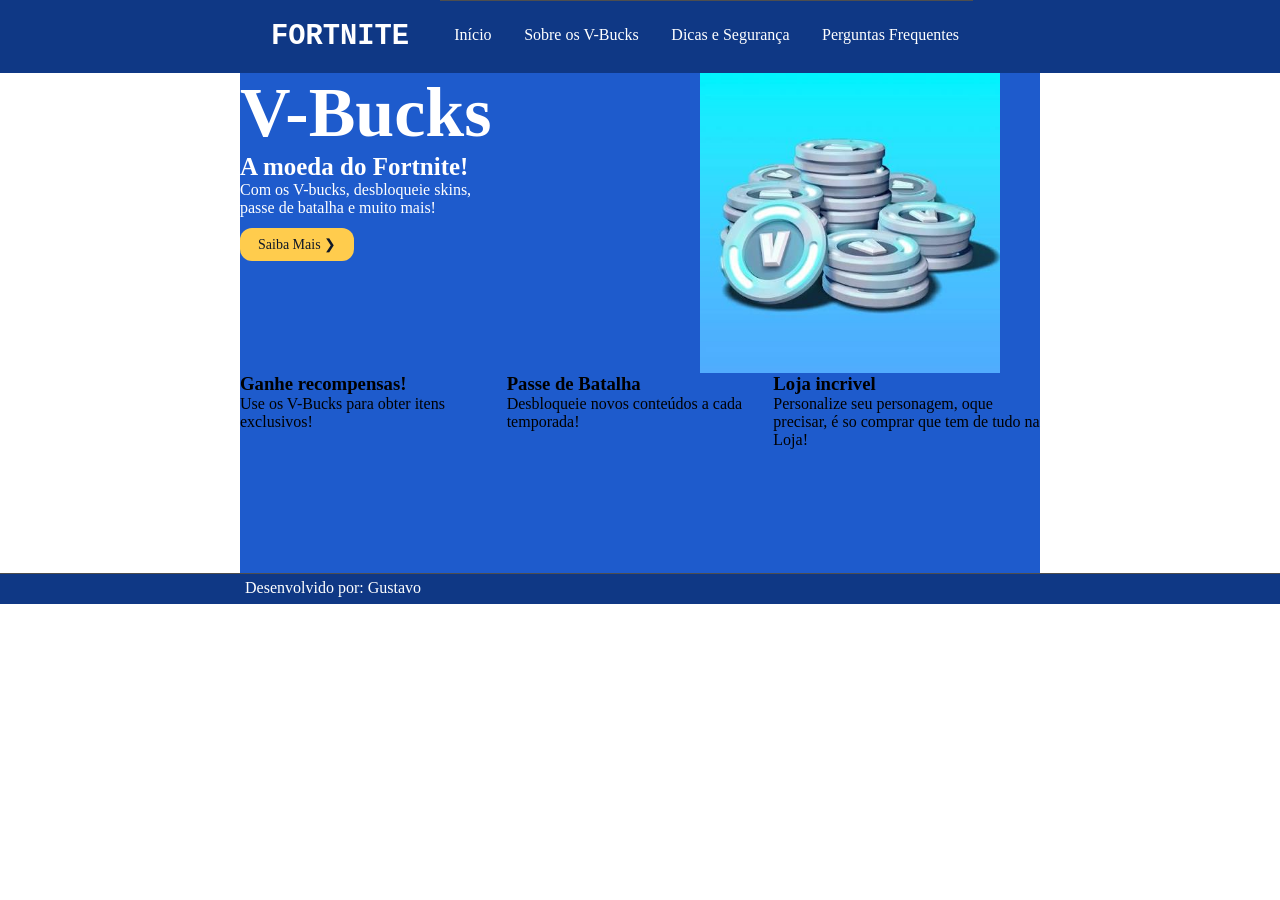
<file: prova-final/menu.html>
<!DOCTYPE html>
<html lang="pt-br">
<head>
    <meta charset="UTF-8">
    <meta name="viewport" content="width=device-width, initial-scale=1.0">
    <title>Document</title>
    <style>
        /* Estilo apenas para parágrafos com a classe "diferente" */
        .diferente {
            color: white; /* Cor do texto */
        }
    </style>
    <link rel="stylesheet" href="grids.css">
    <link rel="stylesheet" href="estilos.css">
</head>
<body>
    
    <!-- inicio do topo -->
     <div class="fundo-cinza">
        <div class="container">
            <div class="row">
                <div class="col-3 topo">
                    <h2>FORTNITE</h2>
                </div>
                

                <div class=" col-8 fundo-cinza  topo-fluido">
                <ul class="menu">
                    <li><a href="menu.html">Início</a></li>
                    <li><a href="vbucks.html">Sobre os V-Bucks</a></li>
                    <li><a href="Dicas.html">Dicas e Segurança</a></li>
                    <li><a href="Perguntas.html">Perguntas Frequentes</a></li>
                </ul>
                </div>
            </div>

        </div>
     </div>

    <!-- fim do topo -->

    <!-- inicio menu -->

     <!-- fim menu -->

     <!-- inicio estrutura -->
<div class="container-principal">
    <div class="row">

        <div class="col-4">
            <h1 class="letras-titulo">V-Bucks</h1>

            <h2 class="letras-subtitulo">
                A moeda do Fortnite!
            </h2>

            <p class="diferente">
                Com os V-bucks, desbloqueie skins,
                passe de batalha e muito mais!
            </p>
            <br>
            <a href="vbucks.html" class="botao">
                Saiba Mais <span>❯</span>
            </a>
        </div>
        
        <div class="col-8 imagem-vbucks">
            <img src="imagens/vbucks.jpg" alt="Moedas V-Bucks">
        </div>

    </div>
    <div class="row">
        <div class="col-4"><h3>Ganhe recompensas!</h3>
        <p>Use os V-Bucks para obter itens exclusivos!</p></div>
        <div class="col-4"><h3>Passe de Batalha</h3>
        <p>Desbloqueie novos conteúdos a cada temporada!</p></div>
        <div class="col-4"><h3>Loja incrivel</h3>
        <p>Personalize seu personagem, oque precisar, é so comprar que tem de tudo na Loja!</p></div>
    </div>
</div>

      <!-- fim estrutura -->

      <!-- inicio rodapé -->
       <div class="fundo-cinza topo-fluido">
            <div class="rodape">
                Desenvolvido por: Gustavo 
            </div>
       </div>
      <!-- fim rodapé -->

    
</body>
</html>
</file>
<file: prova-final/grids.css>
* {
  margin: 0;
  padding: 0;
  box-sizing: border-box;
}

.container {
  width: 800px;
  margin: 0 auto;
  
}

.container-principal{
  width: 800px;
  height: 500px;
  margin: 0 auto;
  background-color: #1e5bcc;
}


.rodape{
  width: 800px;
  margin: 0 auto;
  color: white;
  height: 30px;
  padding: 5px;
}

.row {
  display: grid;
  grid-template-columns: repeat(12, 1fr);
  align-items: start;
}

.col-1 {
  grid-column-end: span 1;
}
.col-2 {
  grid-column-end: span 2;
}
.col-3 {
  grid-column-end: span 3;
}
.col-4 {
  grid-column-end: span 4;
}
.col-5 {
  grid-column-end: span 5;
}
.col-6 {
  grid-column-end: span 6;
}
.col-7 {
  grid-column-end: span 7;
}
.col-8 {
  grid-column-end: span 8;
}
.col-9 {
  grid-column-end: span 9;
}
.col-10 {
  grid-column-end: span 10;
}
.col-11 {
  grid-column-end: span 11;
}
.col-12 {
  grid-column-end: span 12;
}

.offset-1 {
  grid-column-start: 2;
}
.offset-2 {
  grid-column-start: 3;
}
.offset-3 {
  grid-column-start: 4;
}
.offset-4 {
  grid-column-start: 5;
}
.offset-5 {
  grid-column-start: 6;
}
.offset-6 {
  grid-column-start: 7;
}
.offset-7 {
  grid-column-start: 8;
}
.offset-8 {
  grid-column-start: 9;
}
.offset-10 {
  grid-column-start: 11;
}
.offset-11 {
  grid-column-start: 12;
}
.offset-12 {
  grid-column-start: 13;
}

.gap-1 {
  gap: 5px;
}

.gap-2 {
  gap: 10px;
}

.gap-3 {
  gap: 15px;
}

.gap-4 {
  gap: 20px;
}

.mb-1 {
  margin-bottom: 5px;
}

.border {
  border: 1px solid #000;
}

.img-responsive {
  max-width: 100%;
  height: auto;
}

.img-fill {
  width: 100%;
  height: 100%;
  object-fit: cover;
}
</file>
<file: prova-final/estilos.css>
.fundo-cinza{
    background-color: #0f3885;
}

.imagem-vbucks {
    display: flex;
    justify-content: flex-end;
    align-items: center;
}

.imagem-vbucks img {
    width: 100%;
    max-width: 380px;
    height: 300px;
    object-fit: contain;
}

.botao{
    align-items: center;
    gap: 8px;
    background-color: #FFCC4D;
    color: #101827;
    text-decoration: none;
    font-size: 14px;
    padding: 9px 18px;
    border-radius: 12px;
    transition: 0.3s;
}
.topo{
    padding: 20px; /*margem interna*/
    color: #ffffff; /* cor da fonte*/
    font-family: 'Courier New', Courier, monospace; /**/
    text-align: center;/**/
    font-size: 1.2em; /* tamanho da fonte*/
}

.letra-logo{
    color: aquamarine;
}

.letras-titulo{
    font-size: 70px;
    color: #ffffff;
}

.letras-subtitulo{
    font-size: 25px;
    color: #ffffff;
}


.topo-fluido{
    border-top: 1px solid #4e4e4e;/* borda superior*/
}

.menu{
    display: flex; /*alinha os itens na horizontal*/
    gap: 4px; /* espaço entre os elementos*/
    padding-top: 20px;
}
/* altera todas as tags <li> que estiverem dentro da classe .menu*/
.menu li{
    flex-grow: 1; /* aumentar a largura do elemento*/
    list-style: none;
    /*border: 1px solid white;*/
    text-align: center;
}

/* altera a taga <a> que esta dentro do li que esta dentro do menu*/
.menu li a{
    color: #ffffff;
    text-decoration: none; /*remove o sublinhadeo do link*/
    padding: 5px;
    display: block;
}

.menu li a:hover{
    background-color: rgb(146, 205, 251);
    color: #333333;
    transition: 0.5s;
}
</file>
